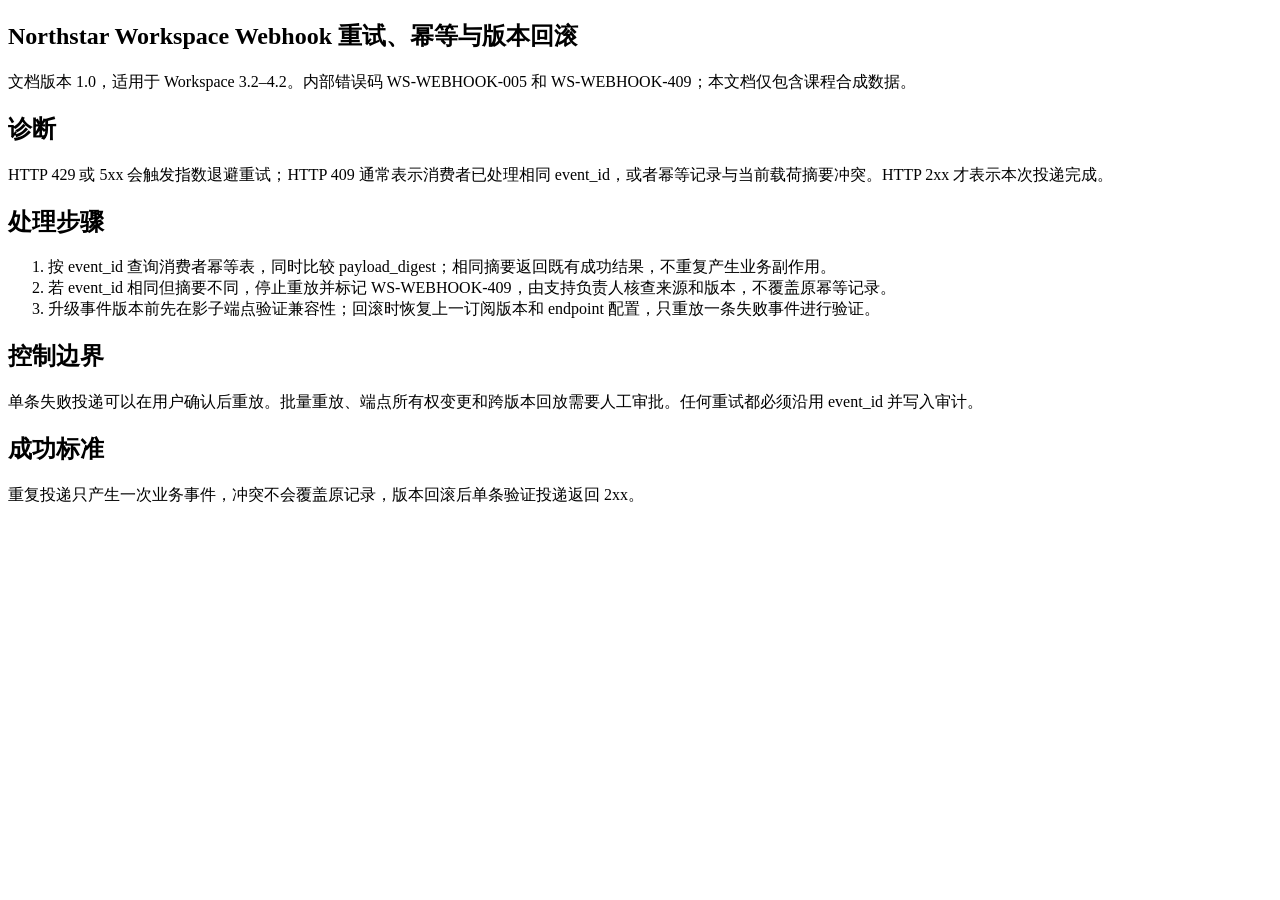
<file: assignments/final_capstone/yangong/data/webhook-retry-idempotency.html>
<!doctype html>
<html lang="zh-CN"><head><meta charset="utf-8"><title>Webhook 重试、幂等与版本回滚</title></head>
<body><article>
<h1>Northstar Workspace Webhook 重试、幂等与版本回滚</h1>
<p>文档版本 1.0，适用于 Workspace 3.2–4.2。内部错误码 WS-WEBHOOK-005 和 WS-WEBHOOK-409；本文档仅包含课程合成数据。</p>
<h2>诊断</h2>
<p>HTTP 429 或 5xx 会触发指数退避重试；HTTP 409 通常表示消费者已处理相同 event_id，或者幂等记录与当前载荷摘要冲突。HTTP 2xx 才表示本次投递完成。</p>
<h2>处理步骤</h2>
<ol>
<li>按 event_id 查询消费者幂等表，同时比较 payload_digest；相同摘要返回既有成功结果，不重复产生业务副作用。</li>
<li>若 event_id 相同但摘要不同，停止重放并标记 WS-WEBHOOK-409，由支持负责人核查来源和版本，不覆盖原幂等记录。</li>
<li>升级事件版本前先在影子端点验证兼容性；回滚时恢复上一订阅版本和 endpoint 配置，只重放一条失败事件进行验证。</li>
</ol>
<h2>控制边界</h2>
<p>单条失败投递可以在用户确认后重放。批量重放、端点所有权变更和跨版本回放需要人工审批。任何重试都必须沿用 event_id 并写入审计。</p>
<h2>成功标准</h2>
<p>重复投递只产生一次业务事件，冲突不会覆盖原记录，版本回滚后单条验证投递返回 2xx。</p>
</article></body></html>
</file>
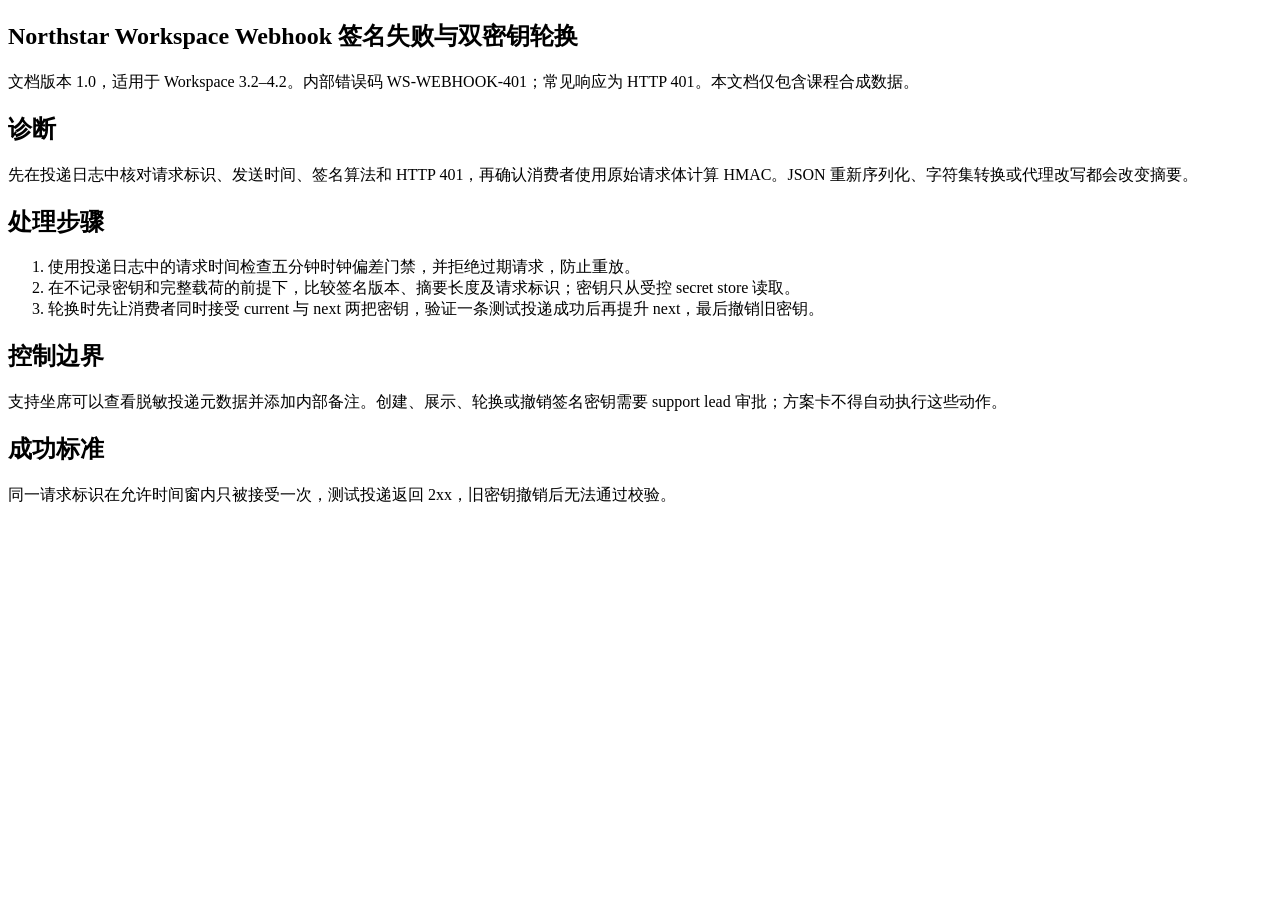
<file: assignments/final_capstone/yangong/data/webhook-signature-rotation.html>
<!doctype html>
<html lang="zh-CN"><head><meta charset="utf-8"><title>Webhook 签名失败与双密钥轮换</title></head>
<body><article>
<h1>Northstar Workspace Webhook 签名失败与双密钥轮换</h1>
<p>文档版本 1.0，适用于 Workspace 3.2–4.2。内部错误码 WS-WEBHOOK-401；常见响应为 HTTP 401。本文档仅包含课程合成数据。</p>
<h2>诊断</h2>
<p>先在投递日志中核对请求标识、发送时间、签名算法和 HTTP 401，再确认消费者使用原始请求体计算 HMAC。JSON 重新序列化、字符集转换或代理改写都会改变摘要。</p>
<h2>处理步骤</h2>
<ol>
<li>使用投递日志中的请求时间检查五分钟时钟偏差门禁，并拒绝过期请求，防止重放。</li>
<li>在不记录密钥和完整载荷的前提下，比较签名版本、摘要长度及请求标识；密钥只从受控 secret store 读取。</li>
<li>轮换时先让消费者同时接受 current 与 next 两把密钥，验证一条测试投递成功后再提升 next，最后撤销旧密钥。</li>
</ol>
<h2>控制边界</h2>
<p>支持坐席可以查看脱敏投递元数据并添加内部备注。创建、展示、轮换或撤销签名密钥需要 support lead 审批；方案卡不得自动执行这些动作。</p>
<h2>成功标准</h2>
<p>同一请求标识在允许时间窗内只被接受一次，测试投递返回 2xx，旧密钥撤销后无法通过校验。</p>
</article></body></html>
</file>
